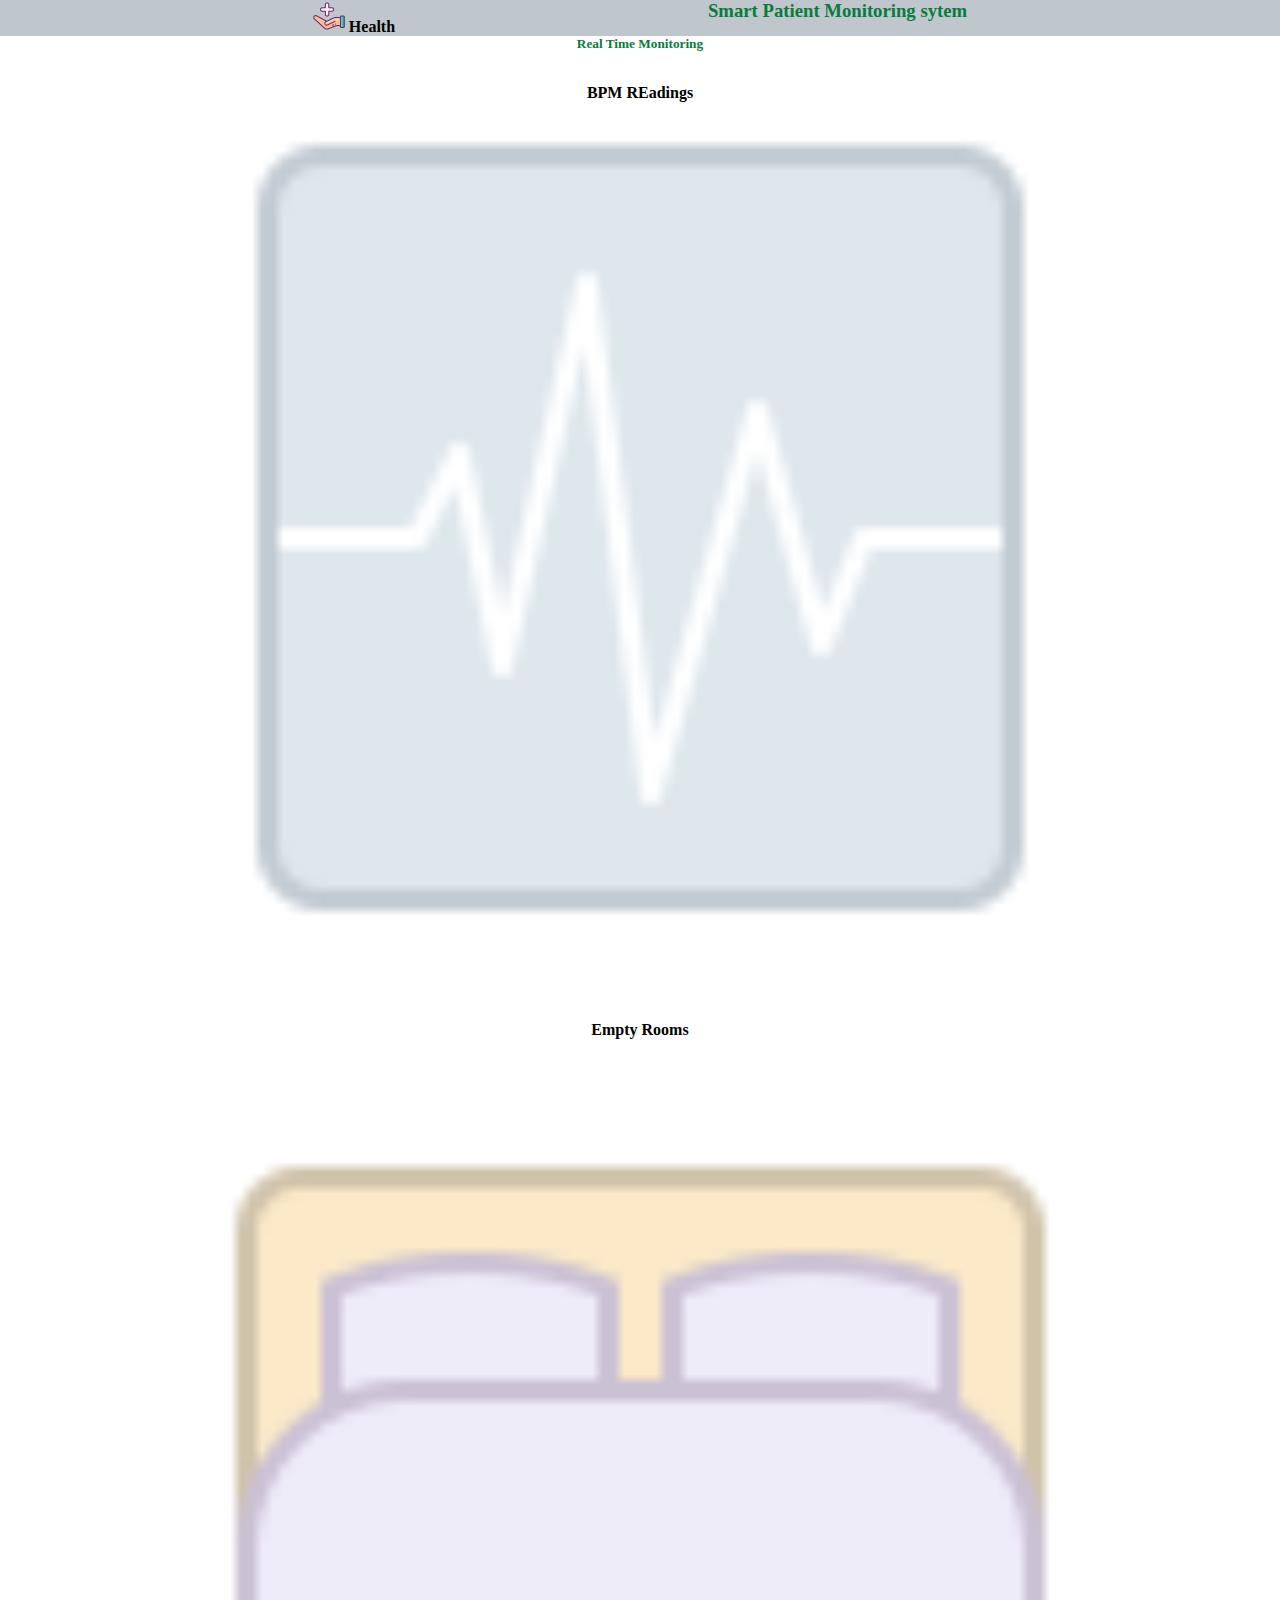
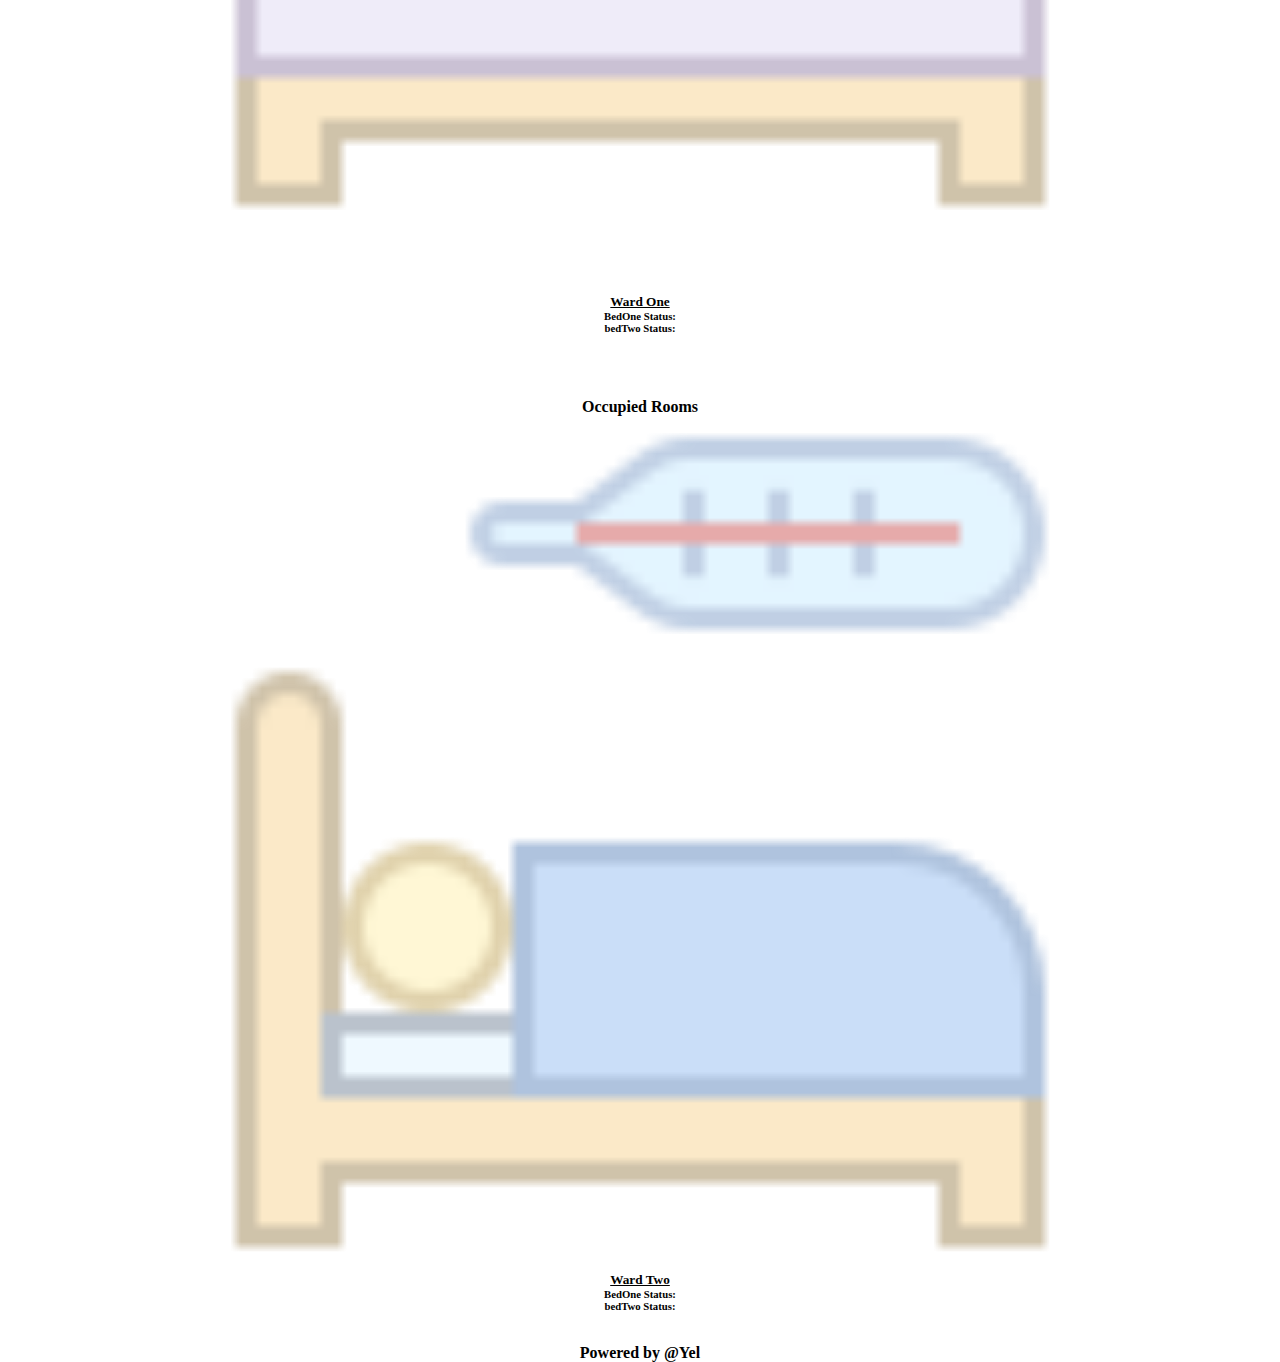
<file: index.html>
<!DOCTYPE html>
<html lang="en">

<head>
    <meta charset="UTF-8">
    <meta name="viewport" content="width=device-width, initial-scale=1.0">
    <link rel="stylesheet" href="./css/one.css">
    <link href="https://cdn.jsdelivr.net/npm/bootstrap@5.0.2/dist/css/bootstrap.min.css" rel="stylesheet"
        integrity="sha384-EVSTQN3/azprG1Anm3QDgpJLIm9Nao0Yz1ztcQTwFspd3yD65VohhpuuCOmLASjC" crossorigin="anonymous">
    <link rel="preconnect" href="https://fonts.googleapis.com">
    <link rel="preconnect" href="https://fonts.gstatic.com" crossorigin>
    <link href="https://fonts.googleapis.com/css2?family=Roboto+Mono:ital,wght@1,200&display=swap" rel="stylesheet">
    <title>Smart Patient Monitoring system</title>
    <style>
      *,*::before, *::after
{
    margin: 0;
    padding: 0;
}


    </style>
</head>

<body>
    <section class="head">
      <div>
        <img src="./assets/icons8-health-flaticons-lineal-color-32.png" alt="">
        <span style="font-weight: bolder;">Health</span>
      </div>
       
        <h3 style="color: rgb(8, 124, 60);">Smart Patient Monitoring sytem</h3>
    </section>

    <div class="container">
        <div class="card mt-3">
            <h5 class="card-header" style="font-weight: bolder; text-align: center; color: rgb(8, 124, 60);">Real  Time Monitoring</h5>
            <div class="card-body">
                    <div class="row "  style="text-align: center; font-weight: bold;">
                      <div class="col styled">
                        BPM REadings
                        <div class="holder">
                          <img src="./assets/icons8-heart-monitor-80.png" class="one" alt="">
                          <div class="centered">
                            <span class="amazing" id="datad"></span> 
                          </div>
                        </div>
    
                      </div>
                      <div class="col styled">
                        Empty Rooms
                        <div class="holder">
                          <img src="./assets/icons8-bed-80.png" alt="" class="one">
                          <div class="centered">
                            <span class="amazing" id="emptys"></span> 
                          </div>
                        </div>
                        <div class="wards">
                          <div class="wardOne">
                            <h5 style="text-decoration: underline;">Ward One</h5>
                            <div class="wardStatus" >
                              <div>
                              <h6 style="text-decoration: none;">BedOne Status:<span class="pop" id="w1One"></span></h6>
                              </div>
                              <div>
                                <h6 style="text-decoration: none;">bedTwo Status: <span class="pop" id="w1Two"></span></h6>
                              </div>
                            </div>
                          </div>
                        </div>

                      </div>
                      <div class="col styled">
                        Occupied Rooms
                        <div class="holder">
                          <img src="./assets/icons8-being-sick-80.png" alt="" class="one">
                          <div class="centered">
                            <span class="amazing" id="occupieded"></span> 
                          </div>
                        </div>
                        <div class="wards">
                          <div class="wardTwo">
                            <h5 style="text-decoration: underline;">Ward Two</h5>
                            <div class="wardStatus">
                              <div>
                              <h6>BedOne Status: <span class="pop" id="w2One"></span></h6>
                              </div>
                              <div>
                                <h6>bedTwo Status: <span class="pop" id="w2Two"></span></h6>
                              </div>
                            </div>
                          </div>
                        </div>
                      </div>
                    </div>
            </div>
            <div class="card-footer text-dark" style="text-align: center;">
               <span style="font-weight: bolder; font-family:cursive;">Powered by @Yel </span>             
            </div>
          </div>
    </div>


    <script>  
      function loadData()
      {
        var xhr = new XMLHttpRequest();
        xhr.open("GET", "https://api.thingspeak.com/channels/1767262/feeds.json?api_key=QIR91TPF5768N5C7&results=1", true)
        xhr.onload = function ()
        {
          if(this.status == 200)
          {
            let occupiedRooms = 0
            let emptyRooms = 0

            var data = JSON.parse(this.responseText)
            var empty = document.getElementById('emptys')
            var occupied = document.getElementById('occupieded')
            var bpm = document.getElementById('datad')
            var w1One = document.getElementById("w1One")
            var w1Two = document.getElementById("w1Two")
            var w2One = document.getElementById("w2One")
            var w2Two = document.getElementById("w2Two")
            console.log(data)
            data = data.feeds[0]
            bpm.innerHTML = data.field1
            console.log(data.field1, data.field2)
            // lef find the data for occupied rooms
            console.log(typeof(parseInt(data.field2)))
            if(parseInt(data.field2))
            {
              occupiedRooms = occupiedRooms + 1
              w1One.innerHTML = "Occupied"
            }
            else{
              emptyRooms = emptyRooms + 1
              w1One.innerHTML = "Empty"
            }
            if(parseInt(data.field3))
            {
              occupiedRooms = occupiedRooms + 1
              w1Two.innerHTML = "Occupied"
            }
            else{
              emptyRooms = emptyRooms + 1
              w1Two.innerHTML = "Empty"
            }
            if(parseInt(data.field4))
            {
              occupiedRooms = occupiedRooms + 1
              w2One.innerHTML = "Occupied"
            }
            else{
              emptyRooms = emptyRooms + 1
              w2One.innerHTML = "Empty"
            }
            if(parseInt(data.field5))
            {
              occupiedRooms = occupiedRooms + 1
              w2Two.innerHTML = "Occupied"
            }
            else{
              emptyRooms = emptyRooms + 1
              w2Two.innerHTML = "Empty"
            }

            empty.innerHTML = emptyRooms;
            occupied.innerHTML = occupiedRooms


          }
        }
        xhr.onerror = function()
        {
          console.log("Request error")
        }
        xhr.send()
      }

      
      setInterval(loadData, 5000)
    </script>
    
</body>

</html>
</file>
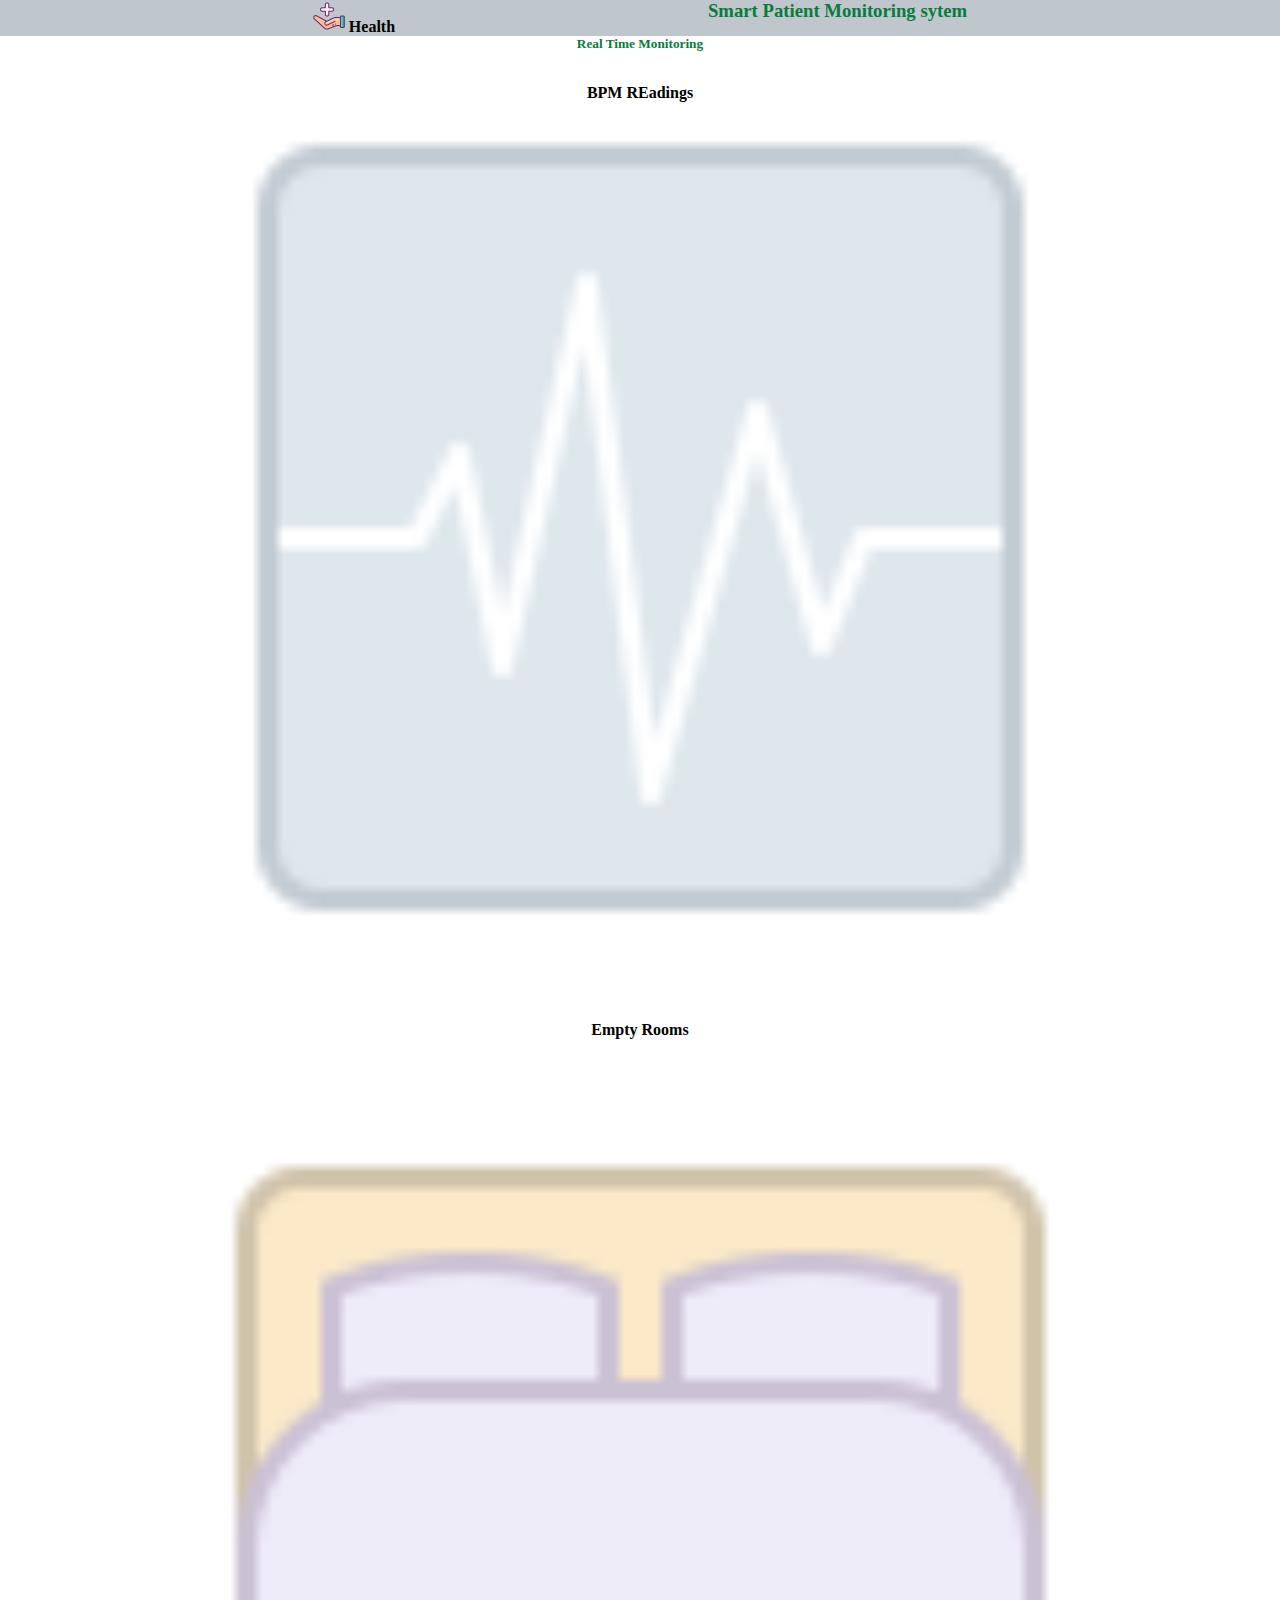
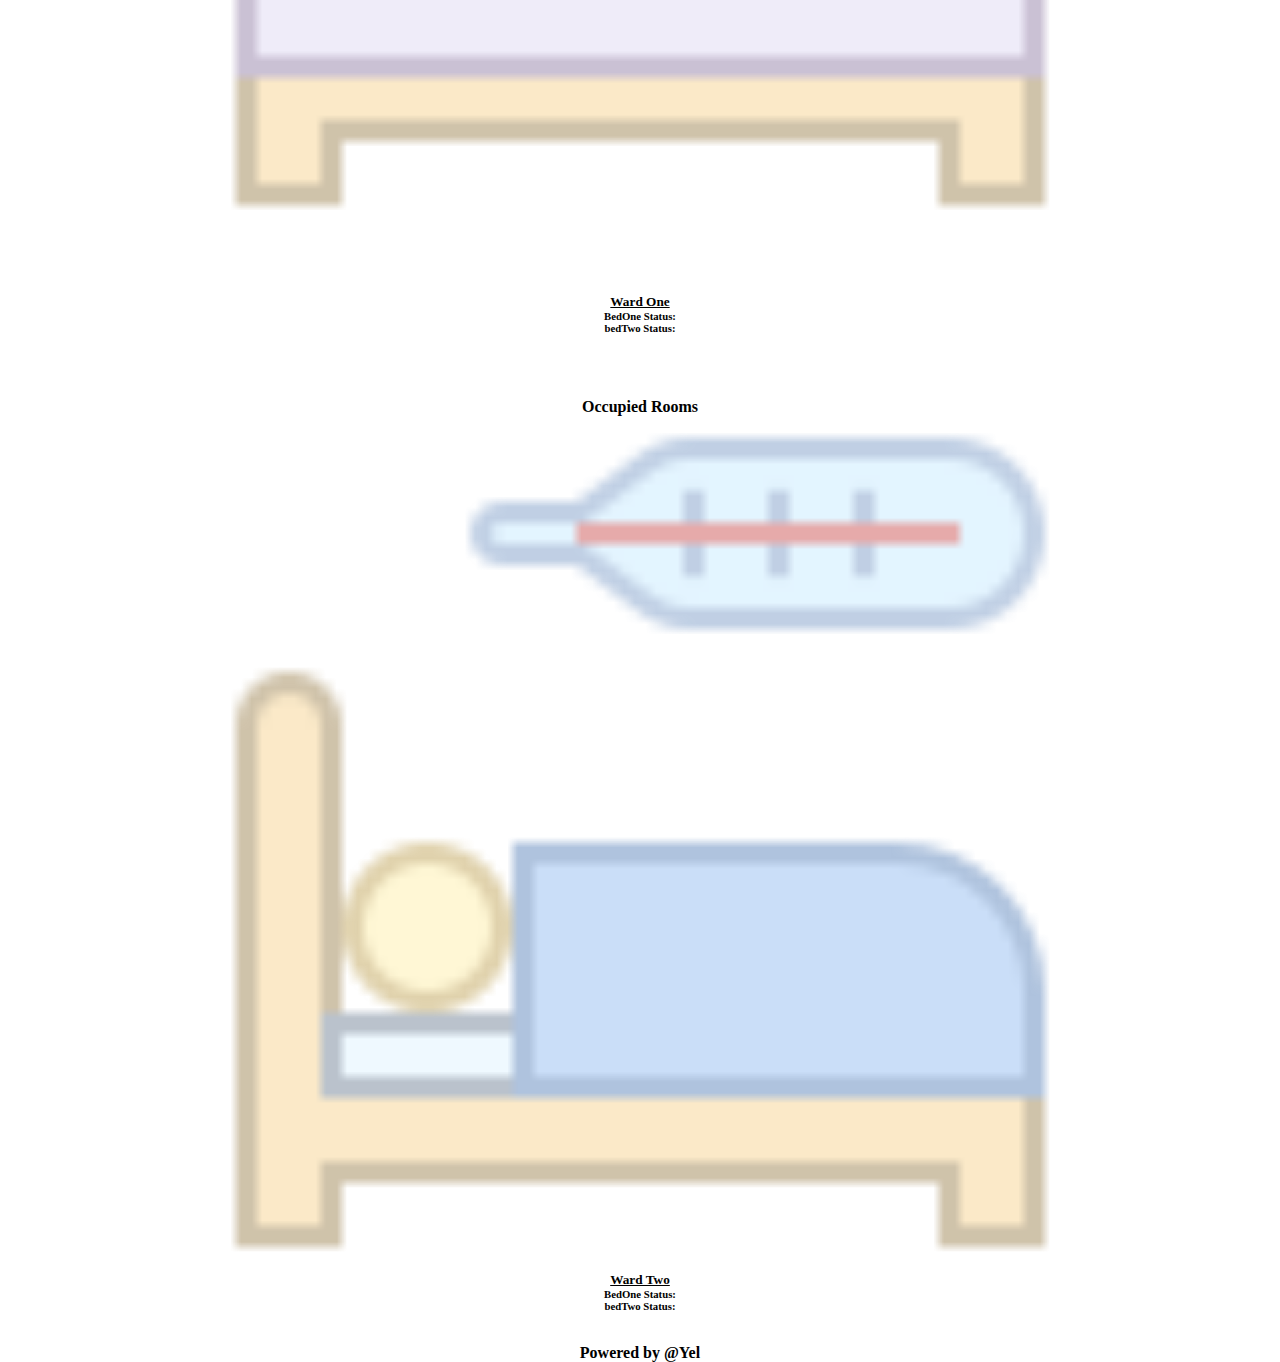
<file: one.html>
<!DOCTYPE html>
<html lang="en">

<head>
    <meta charset="UTF-8">
    <meta name="viewport" content="width=device-width, initial-scale=1.0">
    <link rel="stylesheet" href="one.css">
    <link href="https://cdn.jsdelivr.net/npm/bootstrap@5.0.2/dist/css/bootstrap.min.css" rel="stylesheet"
        integrity="sha384-EVSTQN3/azprG1Anm3QDgpJLIm9Nao0Yz1ztcQTwFspd3yD65VohhpuuCOmLASjC" crossorigin="anonymous">
    <link rel="preconnect" href="https://fonts.googleapis.com">
    <link rel="preconnect" href="https://fonts.gstatic.com" crossorigin>
    <link href="https://fonts.googleapis.com/css2?family=Roboto+Mono:ital,wght@1,200&display=swap" rel="stylesheet">
    <title>Smart Patient Monitoring system</title>
</head>

<body>
    <section class="head">
      <div>
        <img src="./icons8-health-flaticons-lineal-color-32.png" alt="">
        <span style="font-weight: bolder;">Health</span>
      </div>
       
        <h3 style="color: rgb(8, 124, 60);">Smart Patient Monitoring sytem</h3>
    </section>

    <div class="container">
        <div class="card mt-3">
            <h5 class="card-header" style="font-weight: bolder; text-align: center; color: rgb(8, 124, 60);">Real  Time Monitoring</h5>
            <div class="card-body">
                    <div class="row "  style="text-align: center; font-weight: bold;">
                      <div class="col styled">
                        BPM REadings
                        <div class="holder">
                          <img src="./icons8-heart-monitor-80.png" class="one" alt="">
                          <div class="centered">
                            <span class="amazing" id="datad"></span> 
                          </div>
                        </div>
    
                      </div>
                      <div class="col styled">
                        Empty Rooms
                        <div class="holder">
                          <img src="./icons8-bed-80.png" alt="" class="one">
                          <div class="centered">
                            <span class="amazing" id="emptys"></span> 
                          </div>
                        </div>
                        <div class="wards">
                          <div class="wardOne">
                            <h5 style="text-decoration: underline;">Ward One</h5>
                            <div class="wardStatus" >
                              <div>
                              <h6 style="text-decoration: none;">BedOne Status:<span class="pop" id="w1One"></span></h6>
                              </div>
                              <div>
                                <h6 style="text-decoration: none;">bedTwo Status: <span class="pop" id="w1Two"></span></h6>
                              </div>
                            </div>
                          </div>
                        </div>

                      </div>
                      <div class="col styled">
                        Occupied Rooms
                        <div class="holder">
                          <img src="./icons8-being-sick-80.png" alt="" class="one">
                          <div class="centered">
                            <span class="amazing" id="occupieded"></span> 
                          </div>
                        </div>
                        <div class="wards">
                          <div class="wardTwo">
                            <h5 style="text-decoration: underline;">Ward Two</h5>
                            <div class="wardStatus">
                              <div>
                              <h6>BedOne Status: <span class="pop" id="w2One"></span></h6>
                              </div>
                              <div>
                                <h6>bedTwo Status: <span class="pop" id="w2Two"></span></h6>
                              </div>
                            </div>
                          </div>
                        </div>
                      </div>
                    </div>
            </div>
            <div class="card-footer text-dark" style="text-align: center;">
               <span style="font-weight: bolder; font-family:cursive;">Powered by @Yel </span>             
            </div>
          </div>
    </div>


    <script>  
      function loadData()
      {
        var xhr = new XMLHttpRequest();
        xhr.open("GET", "https://api.thingspeak.com/channels/1767262/feeds.json?api_key=QIR91TPF5768N5C7&results=1", true)
        xhr.onload = function ()
        {
          if(this.status == 200)
          {
            let occupiedRooms = 0
            let emptyRooms = 0

            var data = JSON.parse(this.responseText)
            var empty = document.getElementById('emptys')
            var occupied = document.getElementById('occupieded')
            var bpm = document.getElementById('datad')
            var w1One = document.getElementById("w1One")
            var w1Two = document.getElementById("w1Two")
            var w2One = document.getElementById("w2One")
            var w2Two = document.getElementById("w2Two")
            console.log(data)
            data = data.feeds[0]
            bpm.innerHTML = data.field1
            console.log(data.field1, data.field2)
            // lef find the data for occupied rooms
            console.log(typeof(parseInt(data.field2)))
            if(parseInt(data.field2))
            {
              occupiedRooms = occupiedRooms + 1
              w1One.innerHTML = "Occupied"
            }
            else{
              emptyRooms = emptyRooms + 1
              w1One.innerHTML = "Empty"
            }
            if(parseInt(data.field3))
            {
              occupiedRooms = occupiedRooms + 1
              w1Two.innerHTML = "Occupied"
            }
            else{
              emptyRooms = emptyRooms + 1
              w1Two.innerHTML = "Empty"
            }
            if(parseInt(data.field4))
            {
              occupiedRooms = occupiedRooms + 1
              w2One.innerHTML = "Occupied"
            }
            else{
              emptyRooms = emptyRooms + 1
              w2One.innerHTML = "Empty"
            }
            if(parseInt(data.field5))
            {
              occupiedRooms = occupiedRooms + 1
              w2Two.innerHTML = "Occupied"
            }
            else{
              emptyRooms = emptyRooms + 1
              w2Two.innerHTML = "Empty"
            }

            empty.innerHTML = emptyRooms;
            occupied.innerHTML = occupiedRooms


          }
        }
        xhr.onerror = function()
        {
          console.log("Request error")
        }
        xhr.send()
      }

      
      setInterval(loadData, 5000)
    </script>
    
</body>

</html>
</file>
<file: css/one.css>
body, html
{
    margin: 0;
    padding: 0;
}
.head
{
    text-align: center;
    background-color: rgb(191, 198, 204);
    display: flex;
    flex-direction: row;
    justify-content: space-evenly;

}

section.head > img 
{
    display: inline-block;
    max-width: 100%;
    height: auto;
}

.styled
{
    display: flex;
    flex-direction: column;
    padding: 2rem;
}

.one
{
    display: inline-block;
    width: 70%;
    opacity: 0.45;
    
}

.holder
{
    position: relative;
    text-align: center;
}

.centered {
    position: absolute;
    top: 50%;
    left: 50%;
    transform: translate(-50%, -50%);
  }


.amazing
{
    font-size: xx-large;
    font-weight: bolder;
    color: rgb(8, 124, 60);
}

.wardStatus
{
    text-decoration: none;
}


.pop
{
    color: rgb(104, 36, 104);
    font-weight: bolder;
}
</file>
<file: one.css>
*,*::before, *::after
{
    margin: 0;
    padding: 0;
}

body, html
{
    margin: 0;
    padding: 0;
}
section.head
{
    text-align: center;
    background-color: rgb(191, 198, 204);
    display: flex;
    flex-direction: row;
    justify-content: space-evenly;

}

section.head > img 
{
    display: inline-block;
    max-width: 100%;
    height: auto;
}

.styled
{
    display: flex;
    flex-direction: column;
    padding: 2rem;
}

.one
{
    display: inline-block;
    width: 70%;
    opacity: 0.45;
    
}

.holder
{
    position: relative;
    text-align: center;
}

.centered {
    position: absolute;
    top: 50%;
    left: 50%;
    transform: translate(-50%, -50%);
  }


.amazing
{
    font-size: xx-large;
    font-weight: bolder;
    color: rgb(8, 124, 60);
}

.wardStatus
{
    text-decoration: none;
}


.pop
{
    color: rgb(104, 36, 104);
    font-weight: bolder;
}
</file>
